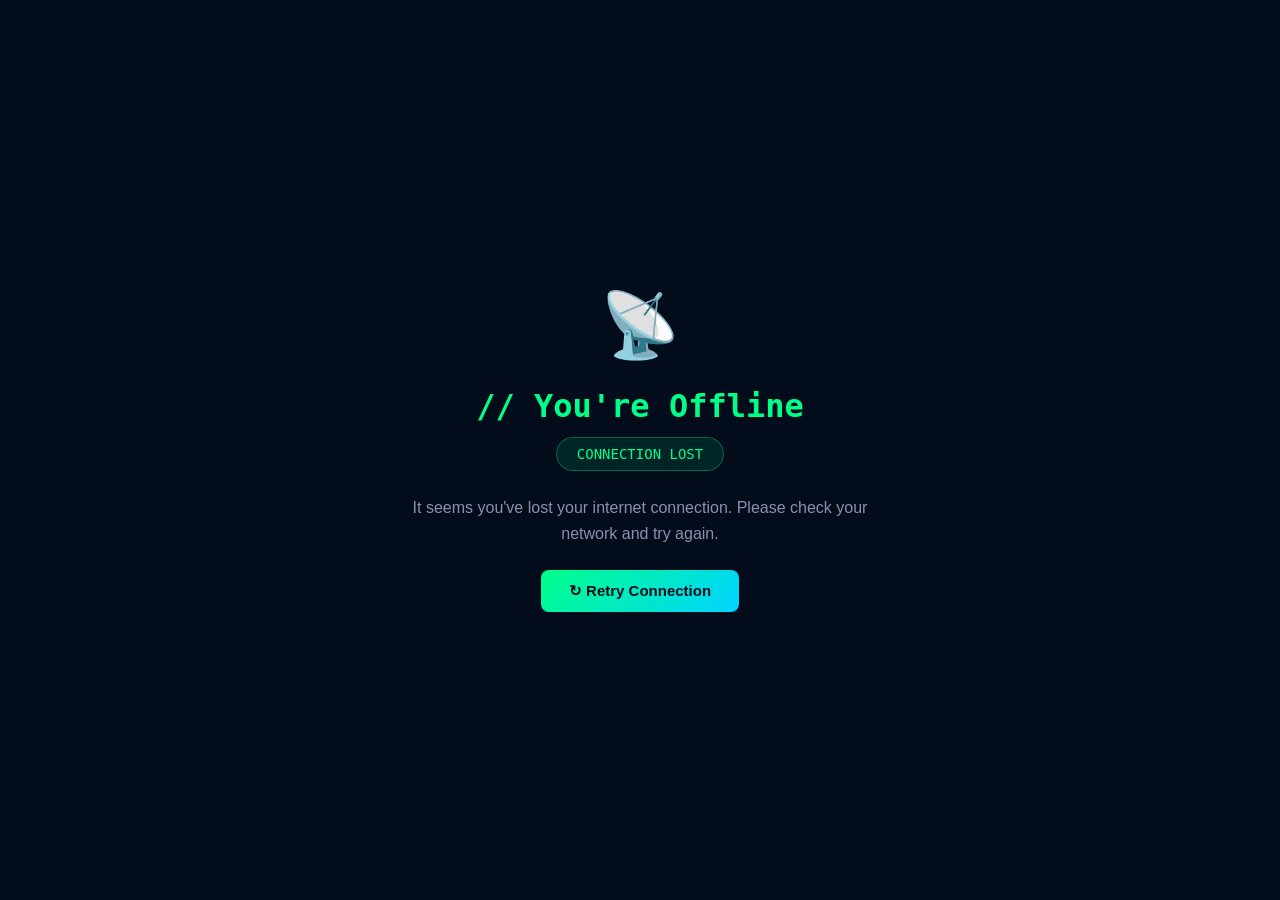
<file: offline.html>
<!DOCTYPE html>
<html lang="en">
<head>
  <meta charset="UTF-8">
  <meta name="viewport" content="width=device-width, initial-scale=1.0">
  <title>Offline | Jakkali Lokesh Portfolio</title>
  <style>
    * { margin: 0; padding: 0; box-sizing: border-box; }
    body {
      font-family: 'Segoe UI', sans-serif;
      background: #020c1b;
      color: #ccd6f6;
      display: flex;
      align-items: center;
      justify-content: center;
      min-height: 100vh;
      text-align: center;
      padding: 20px;
    }
    .container { max-width: 480px; }
    .icon { font-size: 64px; margin-bottom: 24px; }
    h1 { font-size: 2rem; color: #00ff88; margin-bottom: 12px; font-family: monospace; }
    p { color: #8892b0; line-height: 1.6; margin-bottom: 24px; }
    .badge {
      display: inline-block;
      background: rgba(0,255,136,0.1);
      border: 1px solid rgba(0,255,136,0.3);
      color: #00ff88;
      padding: 8px 20px;
      border-radius: 20px;
      font-family: monospace;
      font-size: 14px;
      margin-bottom: 24px;
    }
    button {
      background: linear-gradient(135deg, #00ff88, #00d4ff);
      border: none;
      color: #020c1b;
      font-weight: 700;
      padding: 12px 28px;
      border-radius: 8px;
      cursor: pointer;
      font-size: 15px;
      transition: transform 0.2s;
    }
    button:hover { transform: translateY(-2px); }
  </style>
</head>
<body>
  <div class="container">
    <div class="icon">📡</div>
    <h1>// You're Offline</h1>
    <div class="badge">CONNECTION LOST</div>
    <p>It seems you've lost your internet connection. Please check your network and try again.</p>
    <button onclick="window.location.reload()">↻ Retry Connection</button>
  </div>
</body>
</html>
</file>
